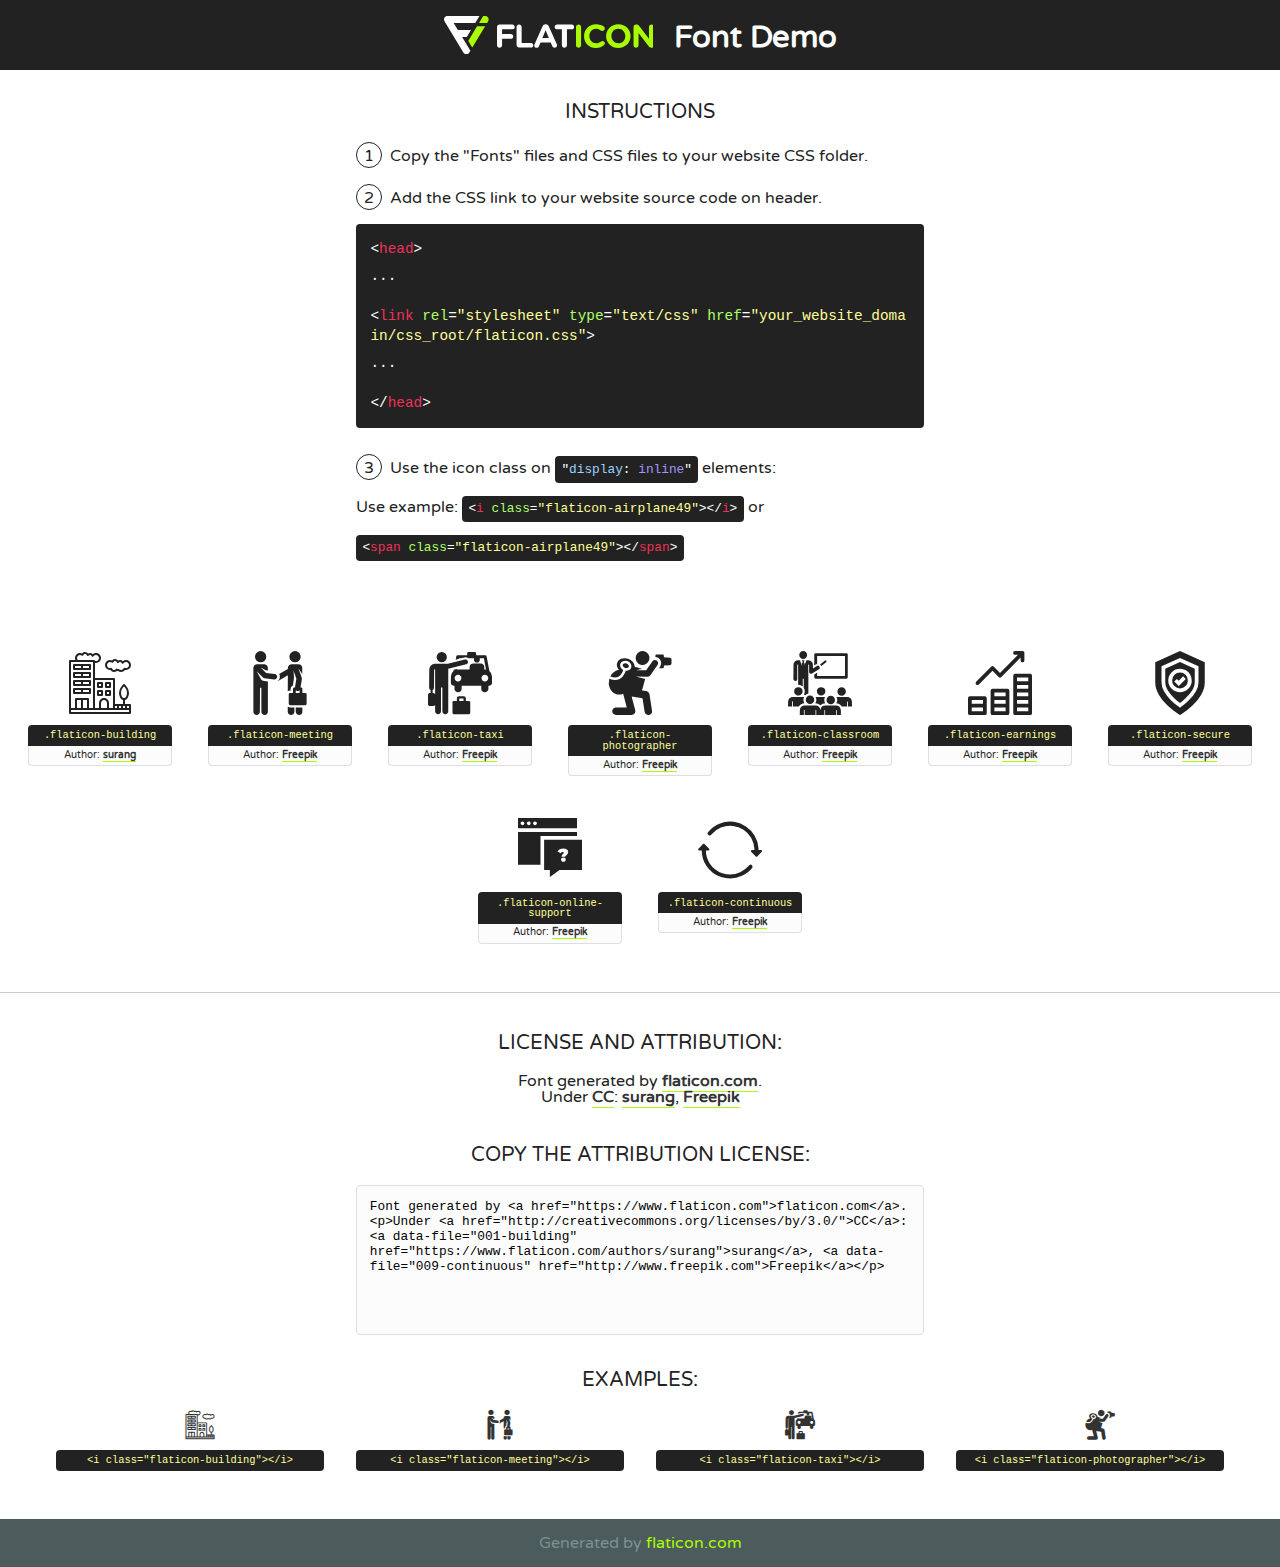
<file: fonts/flaticon/font/flaticon.html>
<!DOCTYPE html>
<!--
  Flaticon icon font: Flaticon
  Creation date: 11/03/2019 16:29
-->
<html>
<!DOCTYPE html>
<html>

<head>
    <title>Flaticon WebFont</title>
    <link href="http://fonts.googleapis.com/css?family=Varela+Round" rel="stylesheet" type="text/css" />
    <link rel="stylesheet" type="text/css" href="flaticon.css">
    <meta charset="UTF-8">
    <style>
    html, body, div, span, applet, object, iframe,
    h1, h2, h3, h4, h5, h6, p, blockquote, pre,
    a, abbr, acronym, address, big, cite, code,
    del, dfn, em, img, ins, kbd, q, s, samp,
    small, strike, strong, sub, sup, tt, var,
    b, u, i, center,
    dl, dt, dd, ol, ul, li,
    fieldset, form, label, legend,
    table, caption, tbody, tfoot, thead, tr, th, td,
    article, aside, canvas, details, embed, 
    figure, figcaption, footer, header, hgroup, 
    menu, nav, output, ruby, section, summary,
    time, mark, audio, video {
        margin: 0;
        padding: 0;
        border: 0;
        font-size: 100%;
        font: inherit;
        vertical-align: baseline;
    }
    /* HTML5 display-role reset for older browsers */
    article, aside, details, figcaption, figure, 
    footer, header, hgroup, menu, nav, section {
        display: block;
    }
    body {
        line-height: 1;
    }
    ol, ul {
        list-style: none;
    }
    blockquote, q {
        quotes: none;
    }
    blockquote:before, blockquote:after,
    q:before, q:after {
        content: '';
        content: none;
    }
    table {
        border-collapse: collapse;
        border-spacing: 0;
    }
    body {
        font-family: 'Varela Round', Helvetica, Arial, sans-serif;
        font-size: 16px;
        color: #222;
    }
    a {
        color: #333;
        border-bottom: 1px solid #a9fd00;
        font-weight: bold;
        text-decoration: none;
    }
    * {
        -moz-box-sizing: border-box;
        -webkit-box-sizing: border-box;
        box-sizing: border-box;
        margin: 0;
        padding: 0;
    }
    [class^="flaticon-"]:before, [class*=" flaticon-"]:before, [class^="flaticon-"]:after, [class*=" flaticon-"]:after {
        font-family: Flaticon;
        font-size: 30px;
        font-style: normal;
        margin-left: 20px;
        color: #333;
    }
    .wrapper {
        max-width: 600px;
        margin: auto;
        padding: 0 1em;
    }
    .title {
        font-size: 1.25em;
        text-align: center;
        margin-bottom: 1em;
        text-transform: uppercase;
    }
    header {
        text-align: center;
        background-color: #222;
        color: #fff;
        padding: 1em;
    }
    header .logo {
        width: 210px;
        height: 38px;
        display: inline-block;
        vertical-align: middle;
        margin-right: 1em;
        border: none;
    }
    header strong {
        font-size: 1.95em;
        font-weight: bold;
        vertical-align: middle;
        margin-top: 5px;
        display: inline-block;
    }
    .demo {
        margin: 2em auto;
        line-height: 1.25em;
    }
    .demo ul li {
        margin-bottom: 1em;
    }
    .demo ul li .num {
        color: #222;
        border-radius: 20px;
        display: inline-block;
        width: 26px;
        padding: 3px;
        height: 26px;
        text-align: center;
        margin-right: 0.5em;
        border: 1px solid #222;
    }
    .demo ul li code {
        background-color: #222;
        border-radius: 4px;
        padding: 0.25em 0.5em;
        display: inline-block;
        color: #fff;
        font-family: Consolas,Monaco,Lucida Console,Liberation Mono,DejaVu Sans Mono,Bitstream Vera Sans Mono,Courier New, monospace;
        font-weight: lighter;
        margin-top: 1em;
        font-size: 0.8em;
        word-break: break-all;
    }
    .demo ul li code.big {
        padding: 1em;
        font-size: 0.9em;
    }
    .demo ul li code .red {
        color: #EF3159;
    }
    .demo ul li code .green {
        color: #ACFF65;
    }
    .demo ul li code .yellow {
        color: #FFFF99;
    }
    .demo ul li code .blue {
        color: #99D3FF;
    }
    .demo ul li code .purple {
        color: #A295FF;
    }
    .demo ul li code .dots {
        margin-top: 0.5em;
        display: block;
    }
    #glyphs {
        border-bottom: 1px solid #ccc;
        padding: 2em 0;
        text-align: center;
    }
    .glyph {
        display: inline-block;
        width: 9em;
        margin: 1em;
        text-align: center;
        vertical-align: top;
        background: #FFF;
    }
    .glyph .glyph-icon {
        padding: 10px;
        display: block;
        font-family:"Flaticon";
        font-size: 64px;
        line-height: 1;
    }
    .glyph .glyph-icon:before {
        font-size: 64px;
        color: #222;
        margin-left: 0;
    }
    .class-name {
        font-size: 0.65em;
        background-color: #222;
        color: #fff;
        border-radius: 4px 4px 0 0;
        padding: 0.5em;
        color: #FFFF99;
        font-family: Consolas,Monaco,Lucida Console,Liberation Mono,DejaVu Sans Mono,Bitstream Vera Sans Mono,Courier New, monospace;
    }
    .author-name {
        font-size: 0.6em;
        background-color: #fcfcfd;
        border: 1px solid #DEDEE4;
        border-top: 0;
        border-radius: 0 0 4px 4px;
        padding: 0.5em;
    }
    .class-name:last-child {
        font-size: 10px;
        color:#888;
    }
    .class-name:last-child a {
        font-size: 10px;
        color:#555;
    }
    .class-name:last-child a:hover {
        color:#a9fd00;
    }
    .glyph > input {
        display: block;
        width: 100px;
        margin: 5px auto;
        text-align: center;
        font-size: 12px;
        cursor: text;
    }
    .glyph > input.icon-input {
        font-family:"Flaticon";
        font-size: 16px;
        margin-bottom: 10px;
    }
    .attribution .title {
        margin-top: 2em;
    }
    .attribution textarea {
        background-color: #fcfcfd;
        padding: 1em;
        border: none;
        box-shadow: none;
        border: 1px solid #DEDEE4;
        border-radius: 4px;
        resize: none;
        width: 100%;
        height: 150px;
        font-size: 0.8em;
        font-family: Consolas,Monaco,Lucida Console,Liberation Mono,DejaVu Sans Mono,Bitstream Vera Sans Mono,Courier New, monospace;
        -webkit-appearance: none;
    }
    .iconsuse {
        margin: 2em auto;
        text-align: center;
        max-width: 1200px;
    }
    .iconsuse:after {
        content: '';
        display: table;
        clear: both;
    }
    .iconsuse .image {
        float: left;
        width: 25%;
        padding: 0 1em;
    }
    .iconsuse .image p {
        margin-bottom: 1em;
    }
    .iconsuse .image span {
        display: block;
        font-size: 0.65em;
        background-color: #222;
        color: #fff;
        border-radius: 4px;
        padding: 0.5em;
        color: #FFFF99;
        margin-top: 1em;
        font-family: Consolas,Monaco,Lucida Console,Liberation Mono,DejaVu Sans Mono,Bitstream Vera Sans Mono,Courier New, monospace;
    }
    #footer {
        text-align: center;
        background-color: #4C5B5C;
        color: #7c9192;
        padding: 1em;
    }
    #footer a {
        border: none;
        color: #a9fd00;
        font-weight: normal;
    }
    @media (max-width: 960px) {
        .iconsuse .image {
            width: 50%;
        }
    }
    @media (max-width: 560px) {
        .iconsuse .image {
            width: 100%;
        }
    }
    </style>
</head>

<body class="characters-off">

    <header>
        <a href="https://www.flaticon.com" target="_blank" class="logo">
            <svg version="1.1" xmlns="http://www.w3.org/2000/svg" xmlns:xlink="http://www.w3.org/1999/xlink" xmlns:a="http://ns.adobe.com/AdobeSVGViewerExtensions/3.0/" viewBox="0 0 560.875 102.036" enable-background="new 0 0 560.875 102.036" xml:space="preserve">
                <defs>
                </defs>
                <g>
                    <g class="letters">
                        <path fill="#ffffff" d="M141.596,29.675c0-3.777,2.985-6.767,6.764-6.767h34.438c3.426,0,6.15,2.728,6.15,6.15
                        c0,3.43-2.724,6.149-6.15,6.149h-27.674v13.091h23.719c3.429,0,6.151,2.724,6.151,6.15c0,3.43-2.723,6.149-6.151,6.149h-23.719
                        v17.574c0,3.773-2.986,6.761-6.764,6.761c-3.779,0-6.764-2.989-6.764-6.761V29.675z"></path>
                        <path fill="#ffffff" d="M193.844,29.149c0-3.781,2.985-6.767,6.764-6.767c3.776,0,6.763,2.985,6.763,6.767v42.957h25.039
                        c3.426,0,6.149,2.726,6.149,6.153c0,3.425-2.723,6.15-6.149,6.15h-31.802c-3.779,0-6.764-2.986-6.764-6.768V29.149z"></path>
                        <path fill="#ffffff" d="M241.891,75.71l21.438-48.407c1.492-3.341,4.215-5.357,7.906-5.357h0.792
                        c3.686,0,6.323,2.017,7.815,5.357l21.439,48.407c0.436,0.967,0.701,1.845,0.701,2.723c0,3.602-2.809,6.501-6.414,6.501
                        c-3.161,0-5.269-1.845-6.499-4.655l-4.132-9.661h-27.059l-4.301,10.102c-1.144,2.631-3.426,4.214-6.237,4.214
                        c-3.517,0-6.24-2.81-6.24-6.325C241.1,77.64,241.451,76.677,241.891,75.71z M279.932,58.666l-8.521-20.297l-8.526,20.297H279.932
                        z"></path>
                        <path fill="#ffffff" d="M314.864,35.387H301.86c-3.429,0-6.239-2.813-6.239-6.238c0-3.429,2.811-6.24,6.239-6.24h39.533
                        c3.426,0,6.237,2.811,6.237,6.24c0,3.425-2.811,6.238-6.237,6.238h-13.001v42.785c0,3.773-2.99,6.761-6.764,6.761
                        c-3.779,0-6.764-2.989-6.764-6.761V35.387z"></path>
                        <path fill="#A9FD00" d="M352.615,29.149c0-3.781,2.985-6.767,6.767-6.767c3.774,0,6.761,2.985,6.761,6.767v49.024
                        c0,3.773-2.987,6.761-6.761,6.761c-3.781,0-6.767-2.989-6.767-6.761V29.149z"></path>
                        <path fill="#A9FD00" d="M374.132,53.836v-0.179c0-17.481,13.178-31.801,32.065-31.801c9.22,0,15.459,2.458,20.557,6.238
                        c1.402,1.054,2.637,2.985,2.637,5.357c0,3.692-2.985,6.59-6.681,6.59c-1.845,0-3.071-0.702-4.044-1.319
                        c-3.776-2.813-7.729-4.393-12.562-4.393c-10.364,0-17.831,8.611-17.831,19.154v0.173c0,10.542,7.291,19.329,17.831,19.329
                        c5.715,0,9.492-1.756,13.359-4.834c1.049-0.874,2.458-1.491,4.039-1.491c3.429,0,6.325,2.813,6.325,6.236
                        c0,2.106-1.056,3.78-2.282,4.834c-5.539,4.834-12.036,7.733-21.878,7.733C387.572,85.464,374.132,71.493,374.132,53.836z"></path>
                        <path fill="#A9FD00" d="M433.009,53.836v-0.179c0-17.481,13.79-31.801,32.766-31.801c18.981,0,32.592,14.143,32.592,31.628v0.173
                        c0,17.483-13.785,31.807-32.769,31.807C446.625,85.464,433.009,71.32,433.009,53.836z M484.224,53.836v-0.179
                        c0-10.539-7.725-19.326-18.626-19.326c-10.893,0-18.449,8.611-18.449,19.154v0.173c0,10.542,7.73,19.329,18.626,19.329
                        C476.676,72.986,484.224,64.378,484.224,53.836z"></path>
                        <path fill="#A9FD00" d="M506.233,29.321c0-3.774,2.99-6.763,6.767-6.763h1.401c3.252,0,5.183,1.583,7.029,3.953l26.093,34.265
                        V29.059c0-3.692,2.99-6.677,6.681-6.677c3.683,0,6.671,2.985,6.671,6.677v48.934c0,3.78-2.987,6.765-6.764,6.765h-0.436
                        c-3.257,0-5.188-1.581-7.034-3.953l-27.056-35.492v32.944c0,3.687-2.985,6.676-6.678,6.676c-3.683,0-6.673-2.989-6.673-6.676
                        V29.321z"></path>
                    </g>
                    <g class="insignia">
                        <path fill="#ffffff" d="M48.372,56.137h12.517l11.156-18.537H37.186L25.688,18.539h57.825L94.668,0H9.271
                        C5.925,0,2.842,1.801,1.198,4.716c-1.644,2.907-1.593,6.482,0.134,9.343l50.38,83.501c1.678,2.781,4.689,4.476,7.938,4.476
                        c3.246,0,6.257-1.695,7.935-4.476l2.898-4.804L48.372,56.137z"></path>
                        <g class="i">
                            <path fill="#A9FD00" d="M93.575,18.539h0.031v0.004l21.652,0.004l2.705-4.488c1.727-2.861,1.778-6.436,0.133-9.343
                            C116.454,1.801,113.371,0,110.026,0h-5.294L93.575,18.539z"></path>
                            <polygon fill="#A9FD00" points="88.291,27.356 64.725,66.486 75.519,84.404 109.942,27.356"></polygon>
                        </g>
                    </g>
                </g>
            </svg>
        </a>
        <strong>Font Demo</strong>
    </header>


    <section class="demo wrapper">

        <p class="title">Instructions</p>

        <ul>
            <li>
                <span class="num">1</span>Copy the "Fonts" files and CSS files to your website CSS folder.
            </li>
            <li>
                <span class="num">2</span>Add the CSS link to your website source code on header.
                <code class="big">
                    &lt;<span class="red">head</span>&gt;
                    <br/><span class="dots">...</span>
                    <br/>&lt;<span class="red">link</span> <span class="green">rel</span>=<span class="yellow">"stylesheet"</span> <span class="green">type</span>=<span class="yellow">"text/css"</span> <span class="green">href</span>=<span class="yellow">"your_website_domain/css_root/flaticon.css"</span>&gt;
                    <br/><span class="dots">...</span>
                    <br/>&lt;/<span class="red">head</span>&gt;
                </code>
            </li>

            <li>
                <p>
                    <span class="num">3</span>Use the icon class on <code>"<span class="blue">display</span>:<span class="purple"> inline</span>"</code> elements:
                    <br />
                    Use example: <code>&lt;<span class="red">i</span> <span class="green">class</span>=<span class="yellow">&quot;flaticon-airplane49&quot;</span>&gt;&lt;/<span class="red">i</span>&gt;</code> or <code>&lt;<span class="red">span</span> <span class="green">class</span>=<span class="yellow">&quot;flaticon-airplane49&quot;</span>&gt;&lt;/<span class="red">span</span>&gt;</code>
            </li>
        </ul>

    </section>




   <section id="glyphs">          
    
      
        <div class="glyph"><div class="glyph-icon flaticon-building"></div>
            <div class="class-name">.flaticon-building</div>
            <div class="author-name">Author: <a data-file="001-building" href="https://www.flaticon.com/authors/surang">surang</a> </div> 
        </div>        
        
        <div class="glyph"><div class="glyph-icon flaticon-meeting"></div>
            <div class="class-name">.flaticon-meeting</div>
            <div class="author-name">Author: <a data-file="002-meeting" href="http://www.freepik.com">Freepik</a> </div> 
        </div>        
        
        <div class="glyph"><div class="glyph-icon flaticon-taxi"></div>
            <div class="class-name">.flaticon-taxi</div>
            <div class="author-name">Author: <a data-file="003-taxi" href="http://www.freepik.com">Freepik</a> </div> 
        </div>        
        
        <div class="glyph"><div class="glyph-icon flaticon-photographer"></div>
            <div class="class-name">.flaticon-photographer</div>
            <div class="author-name">Author: <a data-file="004-photographer" href="http://www.freepik.com">Freepik</a> </div> 
        </div>        
        
        <div class="glyph"><div class="glyph-icon flaticon-classroom"></div>
            <div class="class-name">.flaticon-classroom</div>
            <div class="author-name">Author: <a data-file="005-classroom" href="http://www.freepik.com">Freepik</a> </div> 
        </div>        
        
        <div class="glyph"><div class="glyph-icon flaticon-earnings"></div>
            <div class="class-name">.flaticon-earnings</div>
            <div class="author-name">Author: <a data-file="006-earnings" href="http://www.freepik.com">Freepik</a> </div> 
        </div>        
        
        <div class="glyph"><div class="glyph-icon flaticon-secure"></div>
            <div class="class-name">.flaticon-secure</div>
            <div class="author-name">Author: <a data-file="007-secure" href="http://www.freepik.com">Freepik</a> </div> 
        </div>        
        
        <div class="glyph"><div class="glyph-icon flaticon-online-support"></div>
            <div class="class-name">.flaticon-online-support</div>
            <div class="author-name">Author: <a data-file="008-online-support" href="http://www.freepik.com">Freepik</a> </div> 
        </div>        
        
        <div class="glyph"><div class="glyph-icon flaticon-continuous"></div>
            <div class="class-name">.flaticon-continuous</div>
            <div class="author-name">Author: <a data-file="009-continuous" href="http://www.freepik.com">Freepik</a> </div> 
        </div>        
        

    </section>



    <section class="attribution wrapper"   style="text-align:center;">

      <div class="title">License and attribution:</div><div class="attrDiv">Font generated by <a href="https://www.flaticon.com">flaticon.com</a>. <div><p>Under <a href="http://creativecommons.org/licenses/by/3.0/">CC</a>: <a data-file="001-building" href="https://www.flaticon.com/authors/surang">surang</a>, <a data-file="009-continuous" href="http://www.freepik.com">Freepik</a></p>  </div>
      </div>
      <div class="title">Copy the Attribution License:</div>

    <textarea onclick="this.focus();this.select();">Font generated by &lt;a href=&quot;https://www.flaticon.com&quot;&gt;flaticon.com&lt;/a&gt;. <p>Under <a href="http://creativecommons.org/licenses/by/3.0/">CC</a>: <a data-file="001-building" href="https://www.flaticon.com/authors/surang">surang</a>, <a data-file="009-continuous" href="http://www.freepik.com">Freepik</a></p>  
     </textarea>

    </section>

    <section class="iconsuse">

          <div class="title">Examples:</div>            
             
            <div class="image">
                <p>
                    <i class="glyph-icon flaticon-building"></i> 
                    <span>&lt;i class=&quot;flaticon-building&quot;&gt;&lt;/i&gt;</span>
                </p>
            </div>
            
            <div class="image">
                <p>
                    <i class="glyph-icon flaticon-meeting"></i> 
                    <span>&lt;i class=&quot;flaticon-meeting&quot;&gt;&lt;/i&gt;</span>
                </p>
            </div>
            
            <div class="image">
                <p>
                    <i class="glyph-icon flaticon-taxi"></i> 
                    <span>&lt;i class=&quot;flaticon-taxi&quot;&gt;&lt;/i&gt;</span>
                </p>
            </div>
            
            <div class="image">
                <p>
                    <i class="glyph-icon flaticon-photographer"></i> 
                    <span>&lt;i class=&quot;flaticon-photographer&quot;&gt;&lt;/i&gt;</span>
                </p>
            </div>
                       
        </div>
                            
    </section>

<div id="footer">
    <div>Generated by <a href="https://www.flaticon.com">flaticon.com</a>
    </div>
</div>



</body>
</html>
</file>
<file: fonts/flaticon/font/flaticon.css>
/*
  	Flaticon icon font: Flaticon
  	Creation date: 11/03/2019 16:29
  	*/

@font-face {
  font-family: "Flaticon";
  src: url("./Flaticon.eot");
  src: url("./Flaticon.eot?#iefix") format("embedded-opentype"),
       url("./Flaticon.woff2") format("woff2"),
       url("./Flaticon.woff") format("woff"),
       url("./Flaticon.ttf") format("truetype"),
       url("./Flaticon.svg#Flaticon") format("svg");
  font-weight: normal;
  font-style: normal;
}

@media screen and (-webkit-min-device-pixel-ratio:0) {
  @font-face {
    font-family: "Flaticon";
    src: url("./Flaticon.svg#Flaticon") format("svg");
  }
}

[class^="flaticon-"]:before, [class*=" flaticon-"]:before,
[class^="flaticon-"]:after, [class*=" flaticon-"]:after {   
  font-family: Flaticon;
        font-size: 20px;
font-style: normal;
margin-left: 20px;
}

.flaticon-building:before { content: "\f100"; }
.flaticon-meeting:before { content: "\f101"; }
.flaticon-taxi:before { content: "\f102"; }
.flaticon-photographer:before { content: "\f103"; }
.flaticon-classroom:before { content: "\f104"; }
.flaticon-earnings:before { content: "\f105"; }
.flaticon-secure:before { content: "\f106"; }
.flaticon-online-support:before { content: "\f107"; }
.flaticon-continuous:before { content: "\f108"; }
</file>
